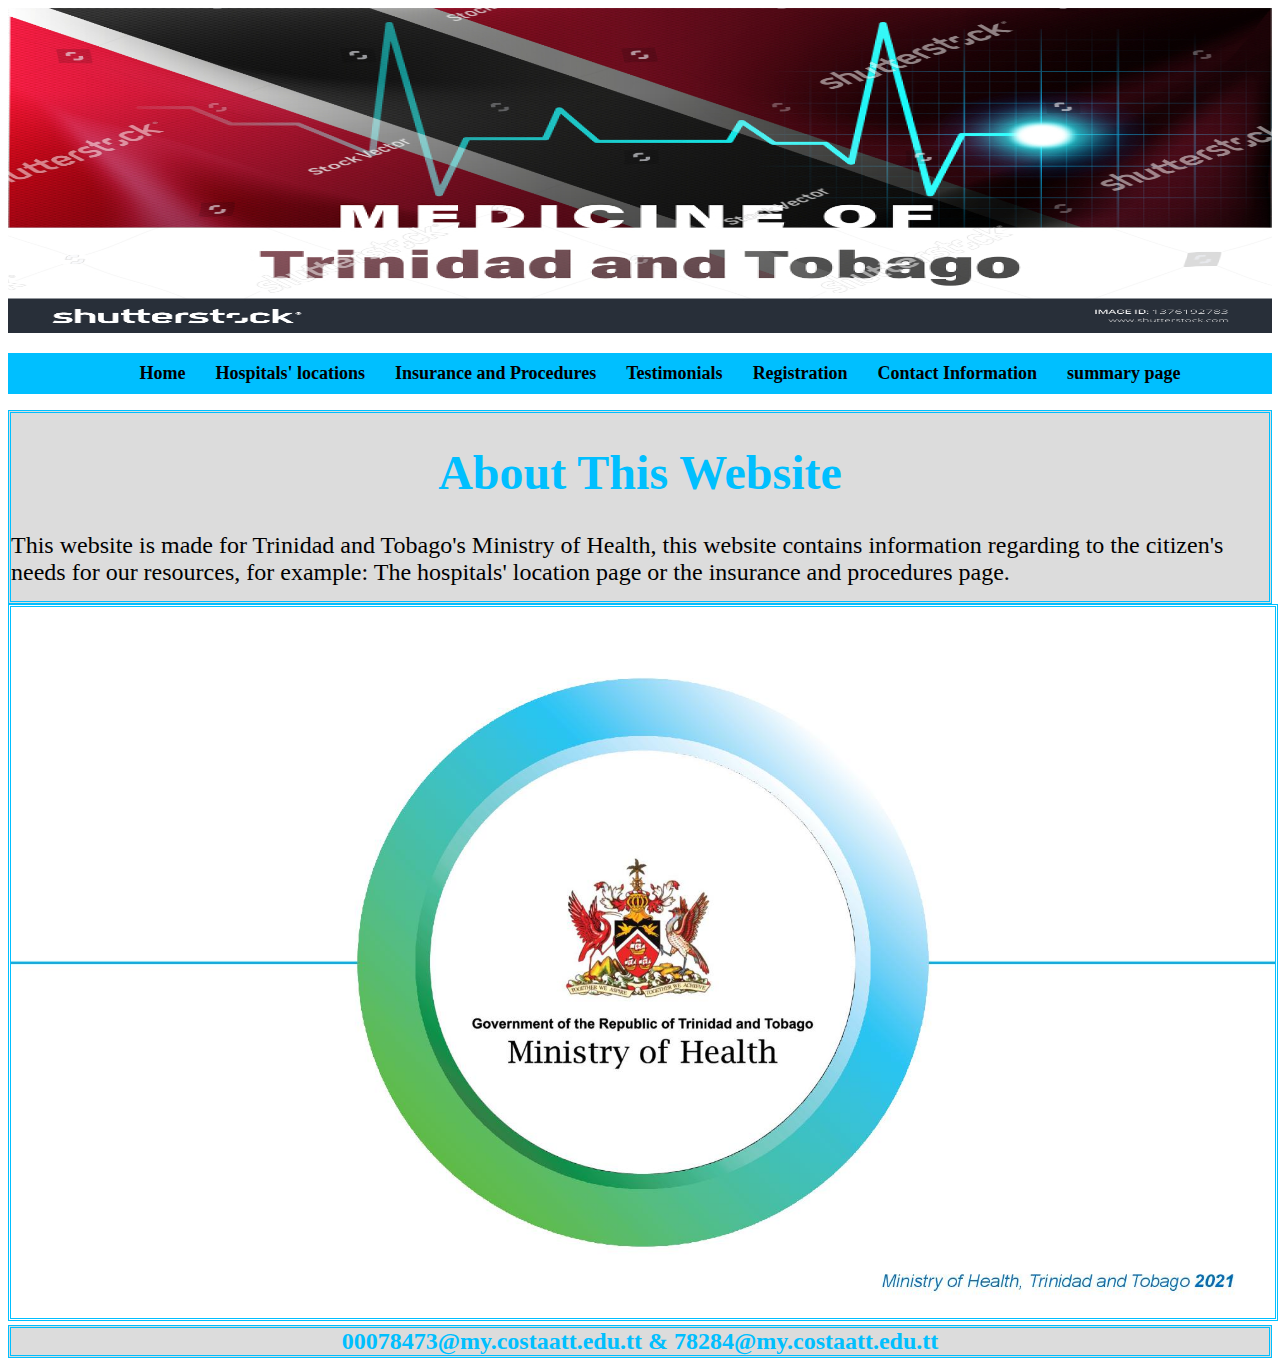
<file: index.html>
<!DOCTYPE html>
<html>
    <head>
        <title><index.html</title>
        <link rel="stylesheet" href="styles.css">
    </head>
    <body>
        <header>
            <img id="Banner" src="Website banner.jpg" alt="Website Banner">
            <nav>
                <ul>
                    <li><a href="index.html">Home</a></li>
                    <li><a href="/HTML/Hospitals locations.html">Hospitals' locations</a></li>
                    <li><a href="/HTML/Insurance and Procedures.html">Insurance and Procedures</a></li>
                    <li><a href="/HTML/testimonmials.html">Testimonials</a></li>
                    <li><a href="/HTML/registration.html">Registration</a></li>
                    <li><a href="/HTML/contact.html">Contact Information</a></li>
                    <li><a href="/HTML/summary.html">summary page</a></li>
                </ul>
            </nav>
        </header>
        <main>
            <div id="Home_Paragraph">
            <h1> About This Website</h1>
            <p1> This website is made for Trinidad and Tobago's Ministry of Health, this website contains information regarding to the citizen's needs for our resources, for example: The hospitals' location page or the insurance and procedures page. </p1>
            </div>
            <img id="Ministry_of_Health" src="image.png"> 
        </main>
        <footer>
            00078473@my.costaatt.edu.tt & 78284@my.costaatt.edu.tt
        </footer>
    </body>
</html>
</file>
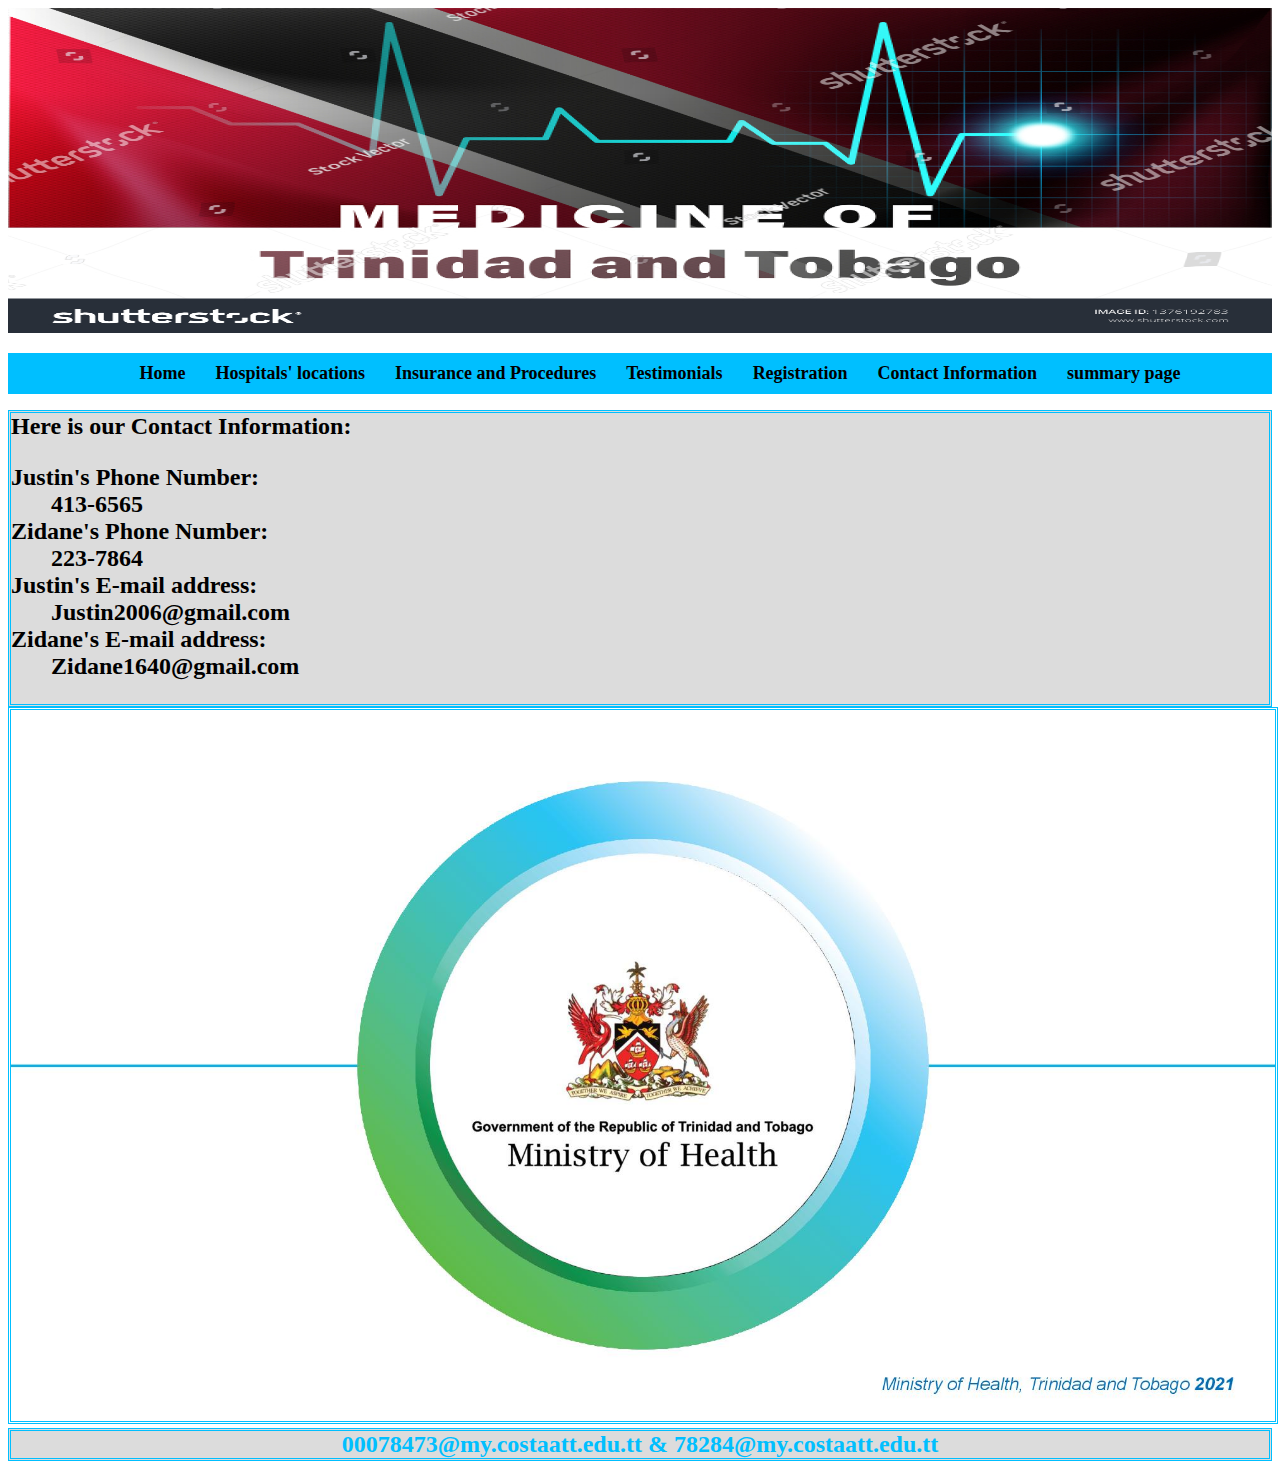
<file: contact.html>
<!DOCTYPE html>
<html>
    <head>
        <title>contact.html</title>
        <link rel="stylesheet" href="styles.css">
    </head>
    <body>
        <header>
            <img id="Banner" src="Website banner.jpg" alt="Website Banner">
            <nav>
                <ul>
                    <li><a href="index.html">Home</a></li>
                    <li><a href="Hospitals locations.html">Hospitals' locations</a></li>
                    <li><a href="Insurance and Procedures.html">Insurance and Procedures</a></li>
                    <li><a href="testimonmials.html">Testimonials</a></li>
                    <li><a href="registration.html">Registration</a></li>
                    <li><a href="contact.html">Contact Information</a></li>
                    <li><a href="summary.html">summary page</a></li>
                </ul>
            </nav>
        </header>
        <main>
            <div id="Contact_Information">
                <p6> Here is our Contact Information:</p6>
                <dl>
                    <dt> Justin's Phone Number:</dt>
                    <dd> 413-6565 </dd>
                    <dt> Zidane's Phone Number: </dt>
                    <dd> 223-7864 </dd>
                    <dt> Justin's E-mail address: </dt>
                    <dd> Justin2006@gmail.com </dd>
                    <dt> Zidane's E-mail address: </dt>
                    <dd> Zidane1640@gmail.com </dd>
                </dl>
            </div>
            <img id="Ministry_of_Health" src="image.png"> 
        </main>
        <footer>
            00078473@my.costaatt.edu.tt & 78284@my.costaatt.edu.tt
        </footer>
        </body>
        </html>
</file>
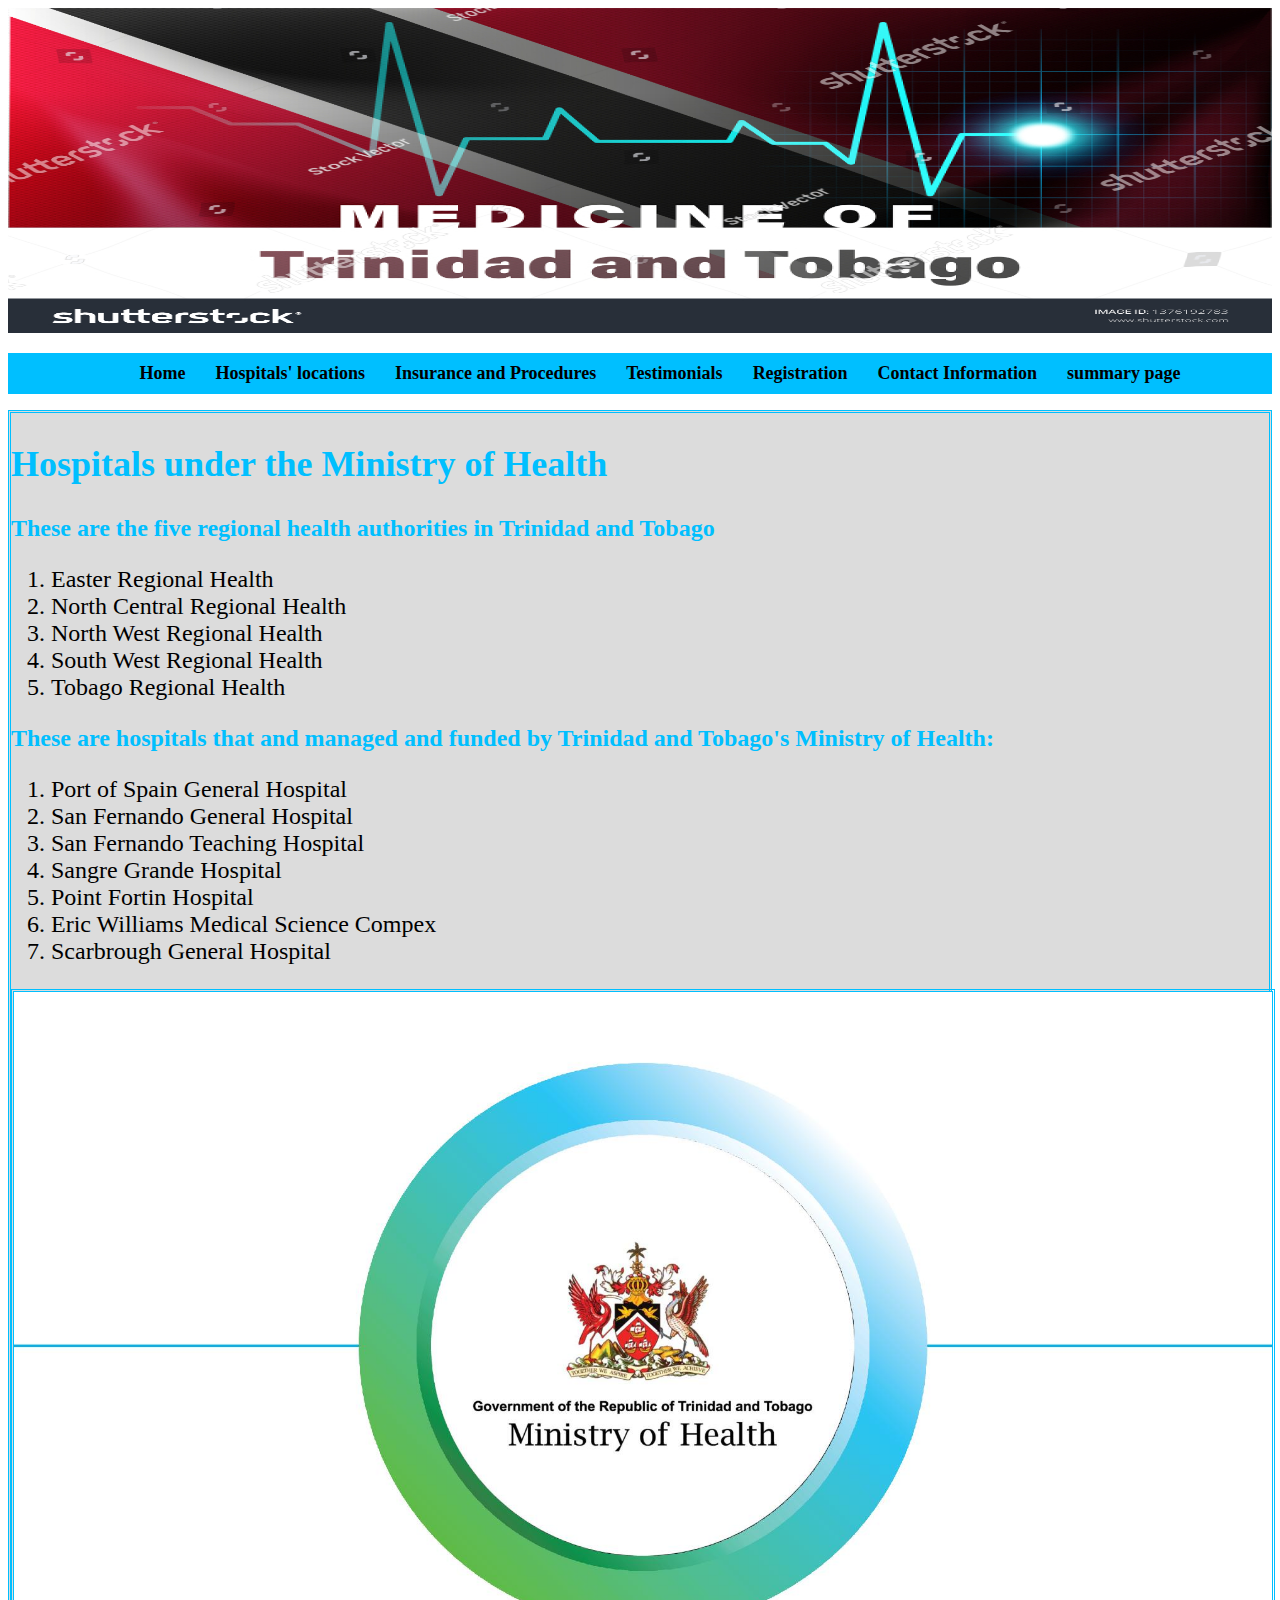
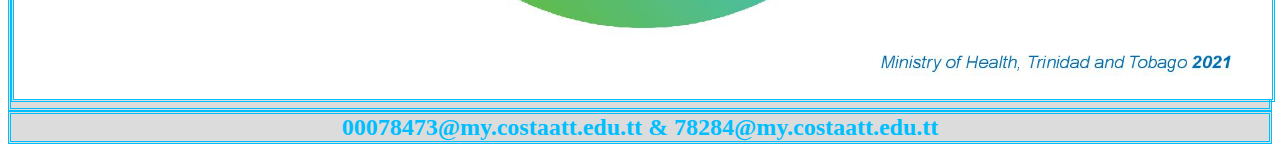
<file: Hospitals locations.html>
<!DOCTYPE html>
<html>
    <head>
        <title>Hospitals locations.html</title>
        <link rel="stylesheet" href="styles.css">
    </head>
    <body>
        <header>
            <img id="Banner" src="Website banner.jpg" alt="Website Banner">
            <nav>
                <ul>
                    <li><a href="index.html">Home</a></li>
                    <li><a href="Hospitals locations.html">Hospitals' locations</a></li>
                    <li><a href="Insurance and Procedures.html">Insurance and Procedures</a></li>
                    <li><a href="testimonmials.html">Testimonials</a></li>
                    <li><a href="registration.html">Registration</a></li>
                    <li><a href="contact.html">Contact Information</a></li>
                    <li><a href="summary.html">summary page</a></li>
                </ul>
            </nav>
        </header>
        <main>
            <div id="Hospitals_locations">
            <h2> Hospitals under the Ministry of Health </h2>
            <p2>  These are the  five regional health authorities in Trinidad and Tobago</p2>
            <ol>
                <li> Easter Regional Health </li>
                <li> North Central Regional Health </li>
                <li> North West Regional Health </li>
                <li> South West Regional Health </li>
                <li> Tobago Regional Health </li>
            </ol>
            <p3> These are hospitals that and managed and funded by Trinidad and Tobago's Ministry of Health: </p3>
            <ol>
                <li> Port of Spain General Hospital </li>
                <li> San Fernando General Hospital </li>
                <li> San Fernando Teaching Hospital </li>
                <li> Sangre Grande Hospital </li>
                <li> Point Fortin Hospital </li>
                <li> Eric Williams Medical Science Compex </li>
                <li> Scarbrough General Hospital </li>

            </ol>
            <img id="Ministry_of_Health" src="image.png"> 
        </div>
        </main>
        <footer>
            00078473@my.costaatt.edu.tt & 78284@my.costaatt.edu.tt
        </footer>
    </body>
</html>
</file>
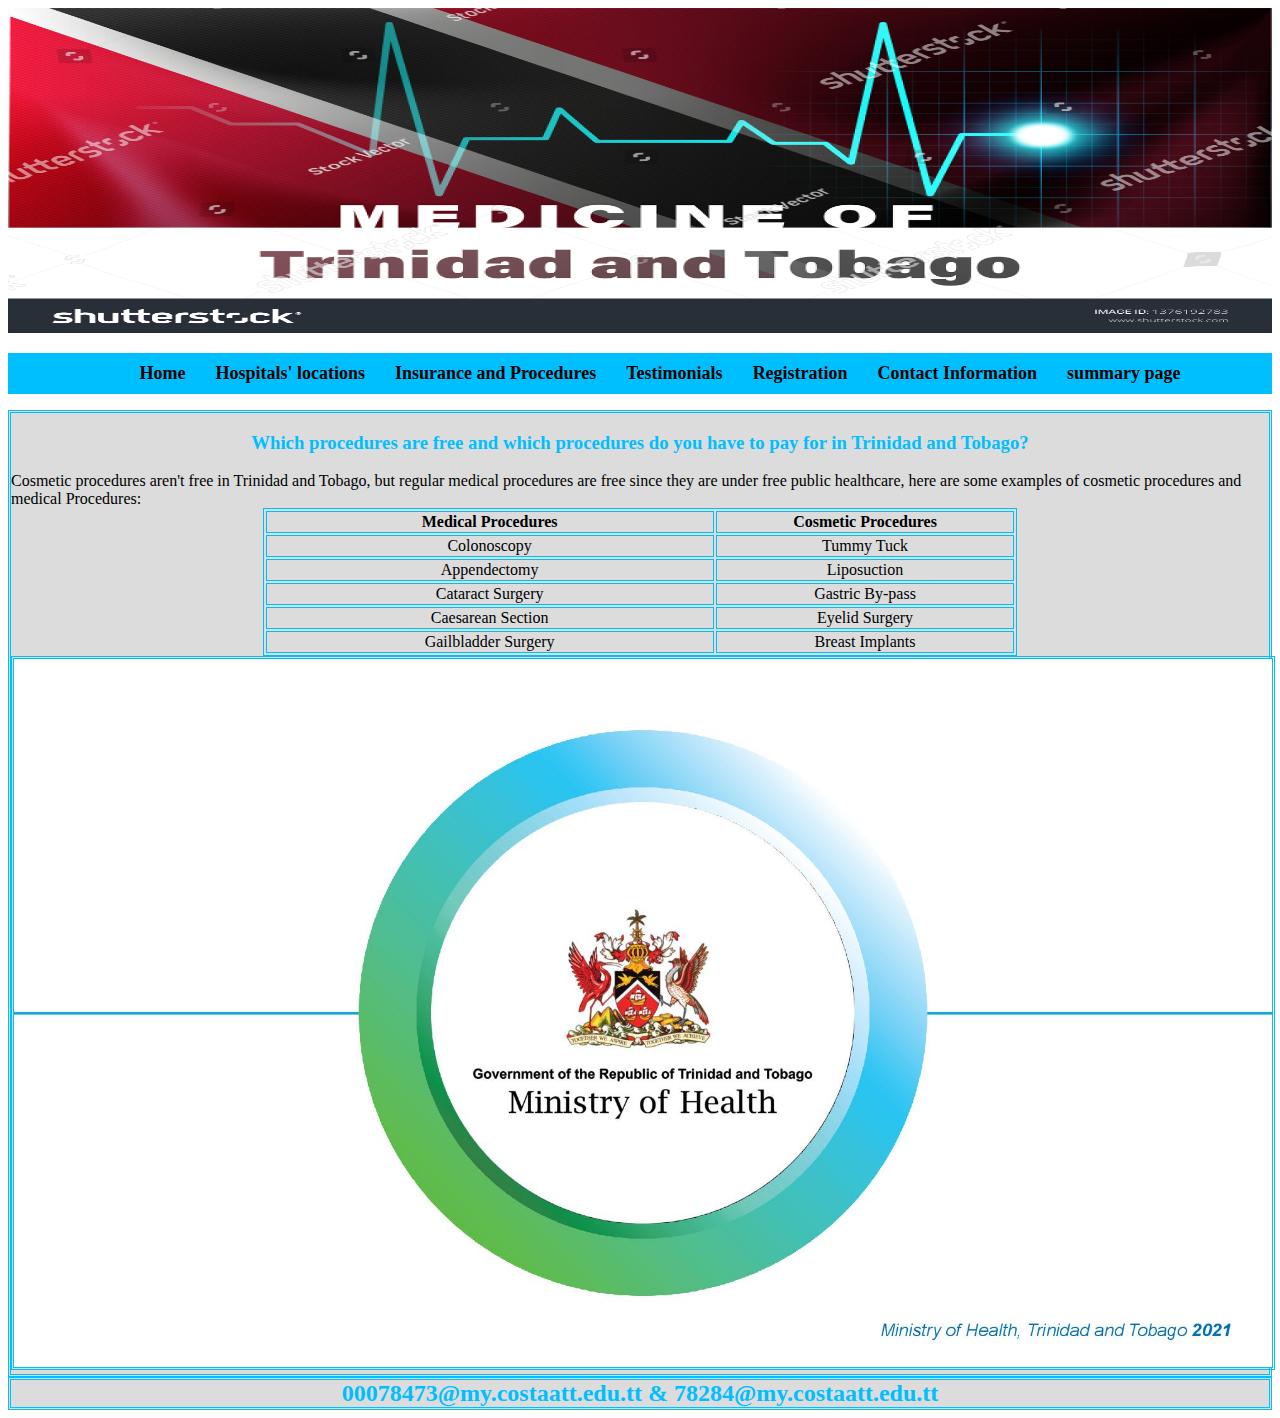
<file: Insurance and Procedures.html>
<!DOCTYPE html>
<html>
    <head>
        <title>Insurance and Procedures.html</title>
        <link rel="stylesheet" href="styles.css">
    </head>
    <body>
        <header>
            <img id="Banner" src="Website banner.jpg" alt="Website Banner">
            <nav>
                <ul>
                    <li><a href="index.html">Home</a></li>
                    <li><a href="Hospitals locations.html">Hospitals' locations</a></li>
                    <li><a href="Insurance and Procedures.html">Insurance and Procedures</a></li>
                    <li><a href="testimonmials.html">Testimonials</a></li>
                    <li><a href="registration.html">Registration</a></li>
                    <li><a href="contact.html">Contact Information</a></li>
                    <li><a href="summary.html">summary page</a></li>
                </ul>
            </nav>
        </header>
        <main>
            <div id="Insurance_and_Procedures">
            <h3> Which procedures are free and which procedures do you have to pay for in Trinidad and Tobago?</h3>
            <p4> Cosmetic procedures aren't free in Trinidad and Tobago, but regular medical procedures are free since they are under free public healthcare, here are some examples of cosmetic procedures and medical Procedures:
            </p4>
            <table id="Medical_vs_Cosmetic_procedures">
            <tr>
                <th> Medical Procedures </th>
                <th> Cosmetic Procedures </th>
            </tr>
            <tr>
                <td> Colonoscopy </td>
                <td> Tummy Tuck</td>
            </tr>
            <tr>
                <td>  Appendectomy</td>
                <td>  Liposuction </td>
            </tr>
            <tr>
                <td>  Cataract Surgery</td>
                <td>  Gastric By-pass </td>
            </tr>
            <tr>
                <td>  Caesarean Section</td>
                <td>  Eyelid Surgery</td>
            </tr>
            <tr>
                <td>  Gailbladder Surgery</td>
                <td>  Breast Implants </td>
            </tr>
            </table>
            <img id="Ministry_of_Health" src="image.png"> 
        </div>
        </main>
        <footer>
            00078473@my.costaatt.edu.tt & 78284@my.costaatt.edu.tt
        </footer>
        </body>
        </html>
</file>
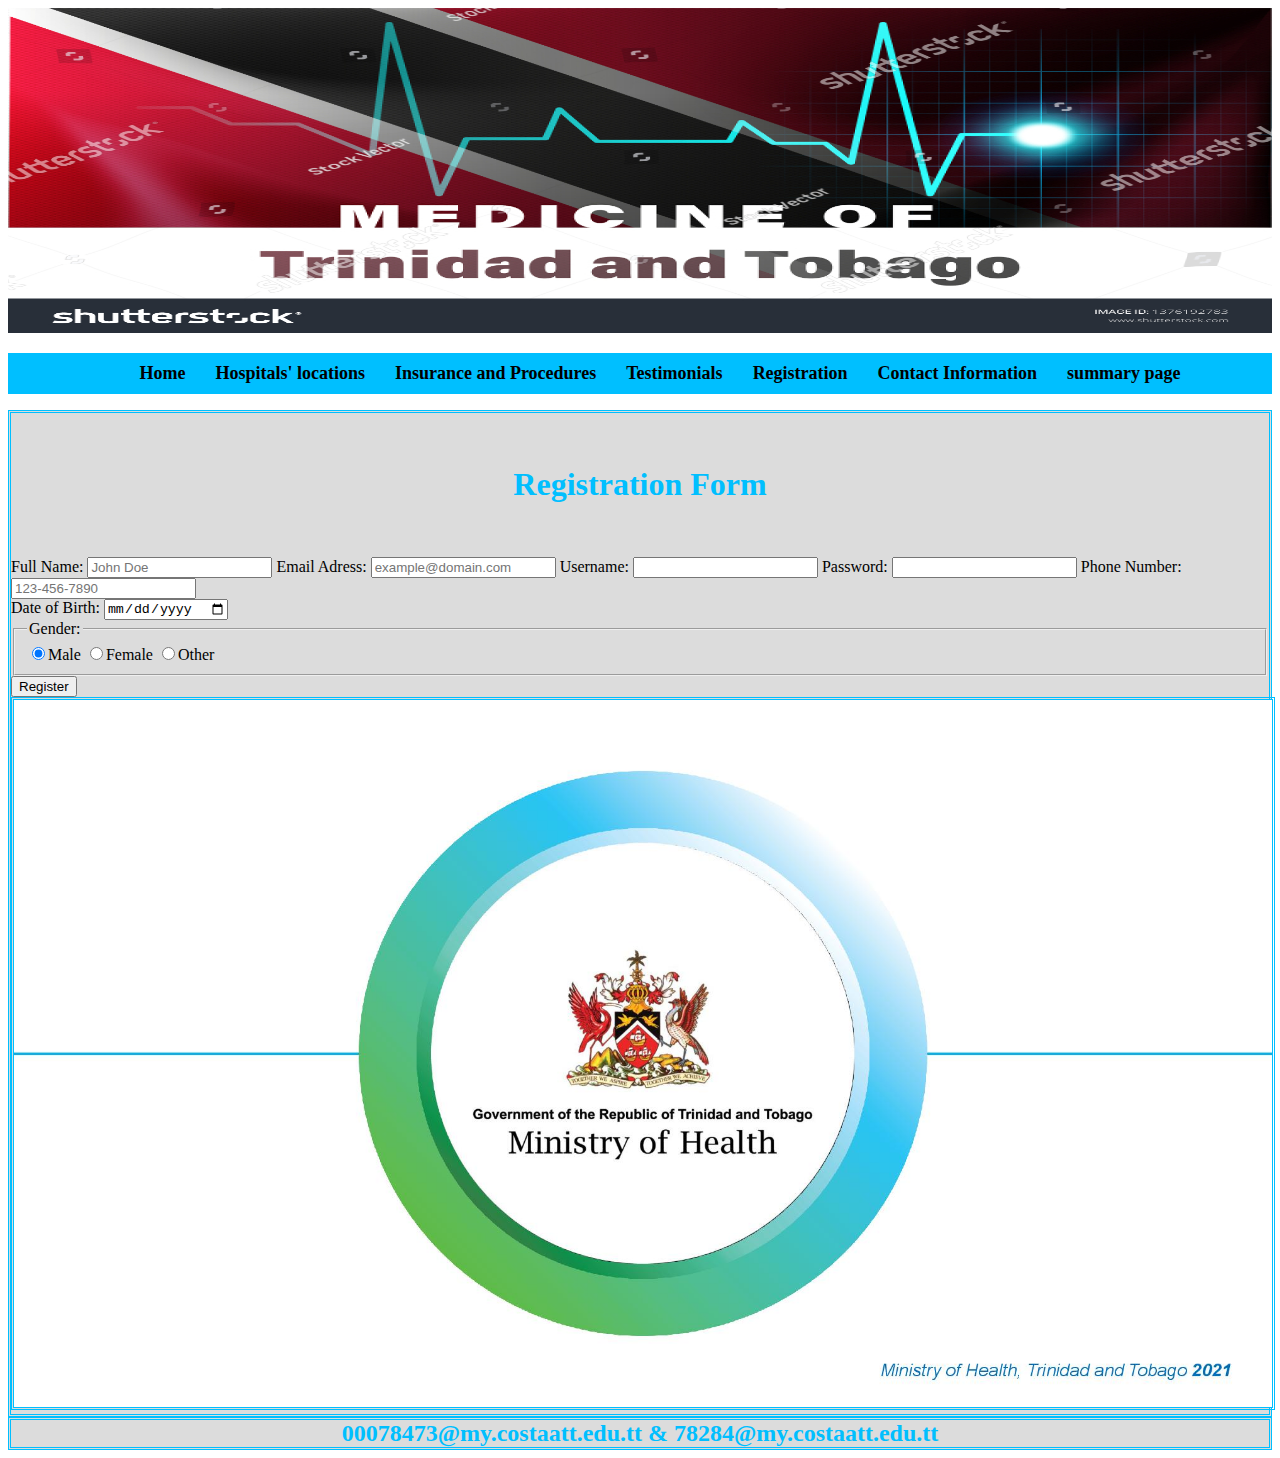
<file: registration.html>
<!DOCTYPE html>
<html>
    <head>
        <title>Registration.Html</title>
        <link rel="stylesheet" href="styles.css">
    </head>
    
    <body>
        <header>
            <img id="Banner" src="Website banner.jpg" alt="Website Banner">
            <nav>
                <ul>
                    <li><a href="index.html">Home</a></li>
                    <li><a href="Hospitals locations.html">Hospitals' locations</a></li>
                    <li><a href="Insurance and Procedures.html">Insurance and Procedures</a></li>
                    <li><a href="testimonmials.html">Testimonials</a></li>
                    <li><a href="registration.html">Registration</a></li>
                    <li><a href="contact.html">Contact Information</a></li>
                    <li><a href="summary.html">summary page</a></li>
                </ul>
            </nav>
        </header>
        <Main>
            <Div id="Registration_Form">
            <h5> Registration Form </h5>
            <form action="Thank  you.html">
            <label>Full Name: <input type ="text" name="fullname" placeholder="John Doe" required></label>
            <label>Email Adress: <input type ="text" name="Email Address" placeholder="example@domain.com" required></label>
           <label>Username: <input type="text" name="password"></label>
           <label>Password: <input type="text" name="Password"></label>
           <label>Phone Number: <input type ="text" name="Phone Number" placeholder="123-456-7890" required></BR></label>
           <label>Date of Birth: <input type ="date" name="Date of Birth"></labelm>
                <fieldset>
                    <legend>Gender:</legend>
                    <label> <input type ="radio" name="Gender"value="male" checked>Male</label>
                    <label> <input type="radio" name="Gender" value="female">Female</label>
                    <label> <input type="radio" name="gender" value="other">Other</label>
                    </fieldset>
                    <input type="submit" value="Register"></label>
                </form>
                <img id="Ministry_of_Health" src="image.png"> 
        </Div>
        <footer>
            00078473@my.costaatt.edu.tt & 78284@my.costaatt.edu.tt
        </footer>
        </Main>
        </body>
        </html>
</file>
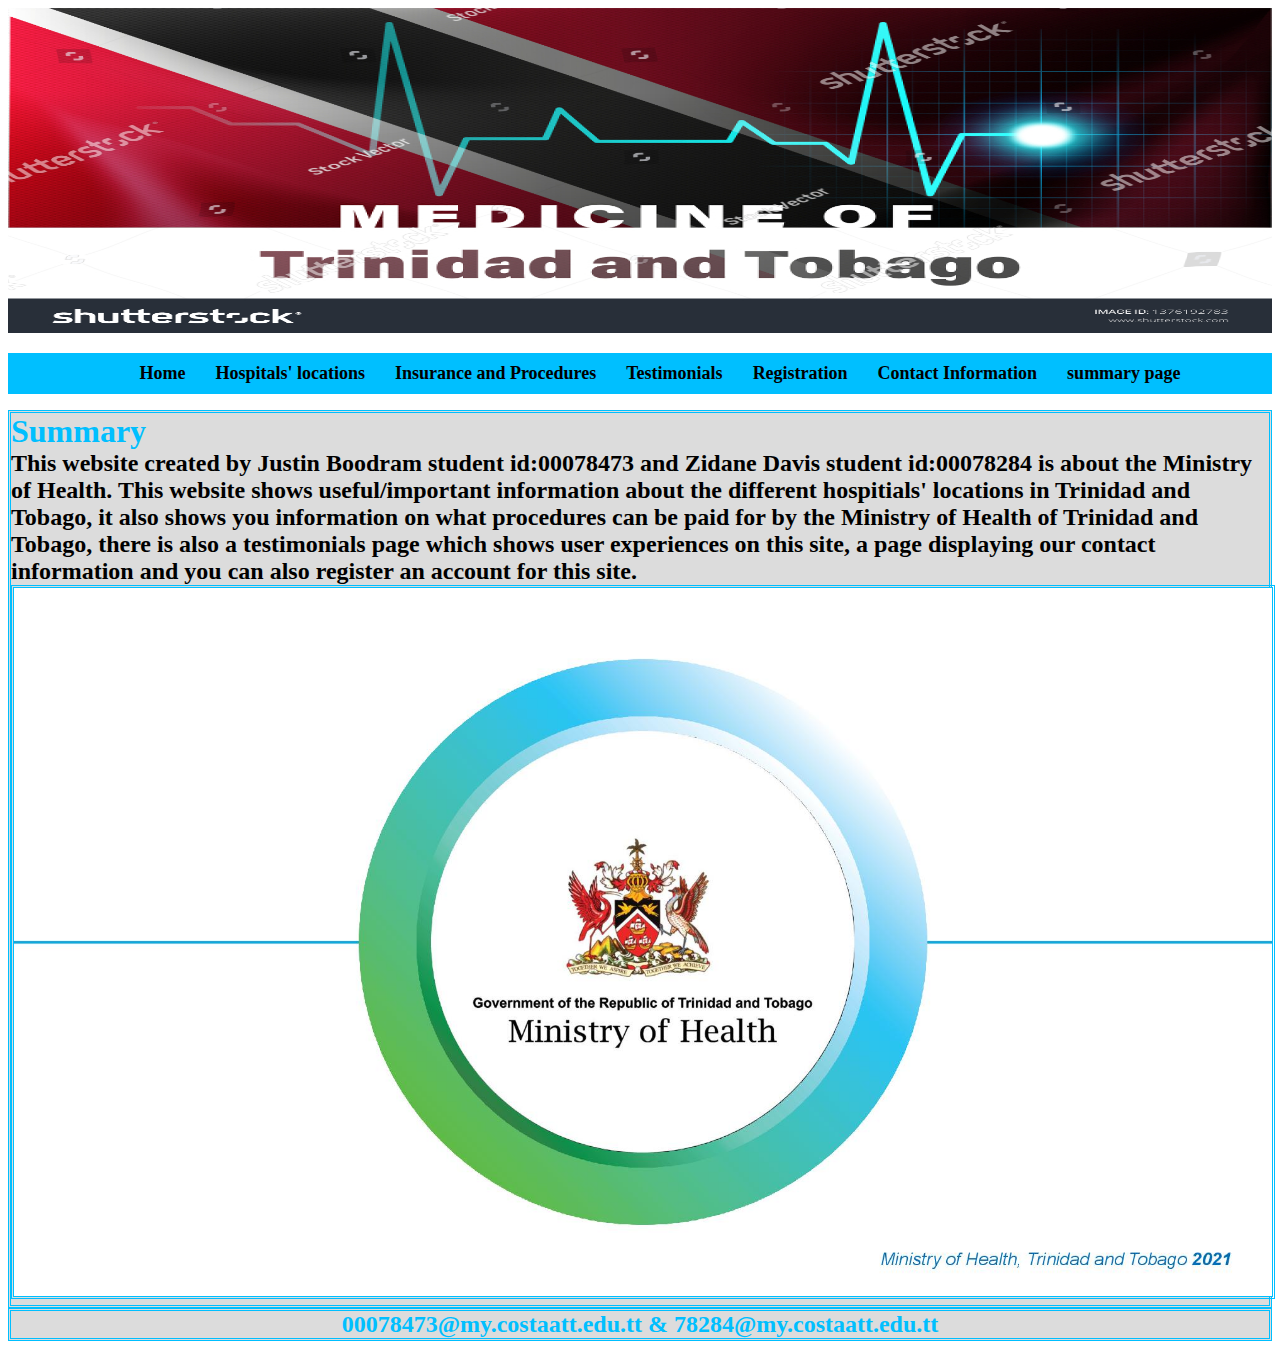
<file: summary.html>
<!DOCTYPE html>
<html>
    <head>
        <title>summary.html</title>
        <link rel="stylesheet" href="styles.css">
    </head>
    <body>
        <header>
            <img id="Banner" src="Website banner.jpg" alt="Website Banner">
            <nav>
                <ul>
                    <li><a href="index.html">Home</a></li>
                    <li><a href="Hospitals locations.html">Hospitals' locations</a></li>
                    <li><a href="Insurance and Procedures.html">Insurance and Procedures</a></li>
                    <li><a href="testimonmials.html">Testimonials</a></li>
                    <li><a href="registration.html">Registration</a></li>
                    <li><a href="contact.html">Contact Information</a></li>
                    <li><a href="summary.html">summary page</a></li>
                </ul>
            </nav>
        </header>
        <main>
            <div id="Summary_1">
            <h7> Summary<br> </h7>
            <p7> This website created by Justin Boodram student id:00078473 and Zidane Davis student id:00078284 is about the Ministry of Health. This website shows useful/important information about the different hospitials' locations in Trinidad and Tobago, it also shows you information on what procedures can be paid for by the Ministry of Health of Trinidad and Tobago, there is also a testimonials page which shows user experiences on this site, a page displaying our contact information and you can also register an account for this site.</p7>
            <img id="Ministry_of_Health" src="image.png"> 
            </div>
        </main>
        <footer>
            00078473@my.costaatt.edu.tt & 78284@my.costaatt.edu.tt
        </footer>
        </body>
        </html>
</file>
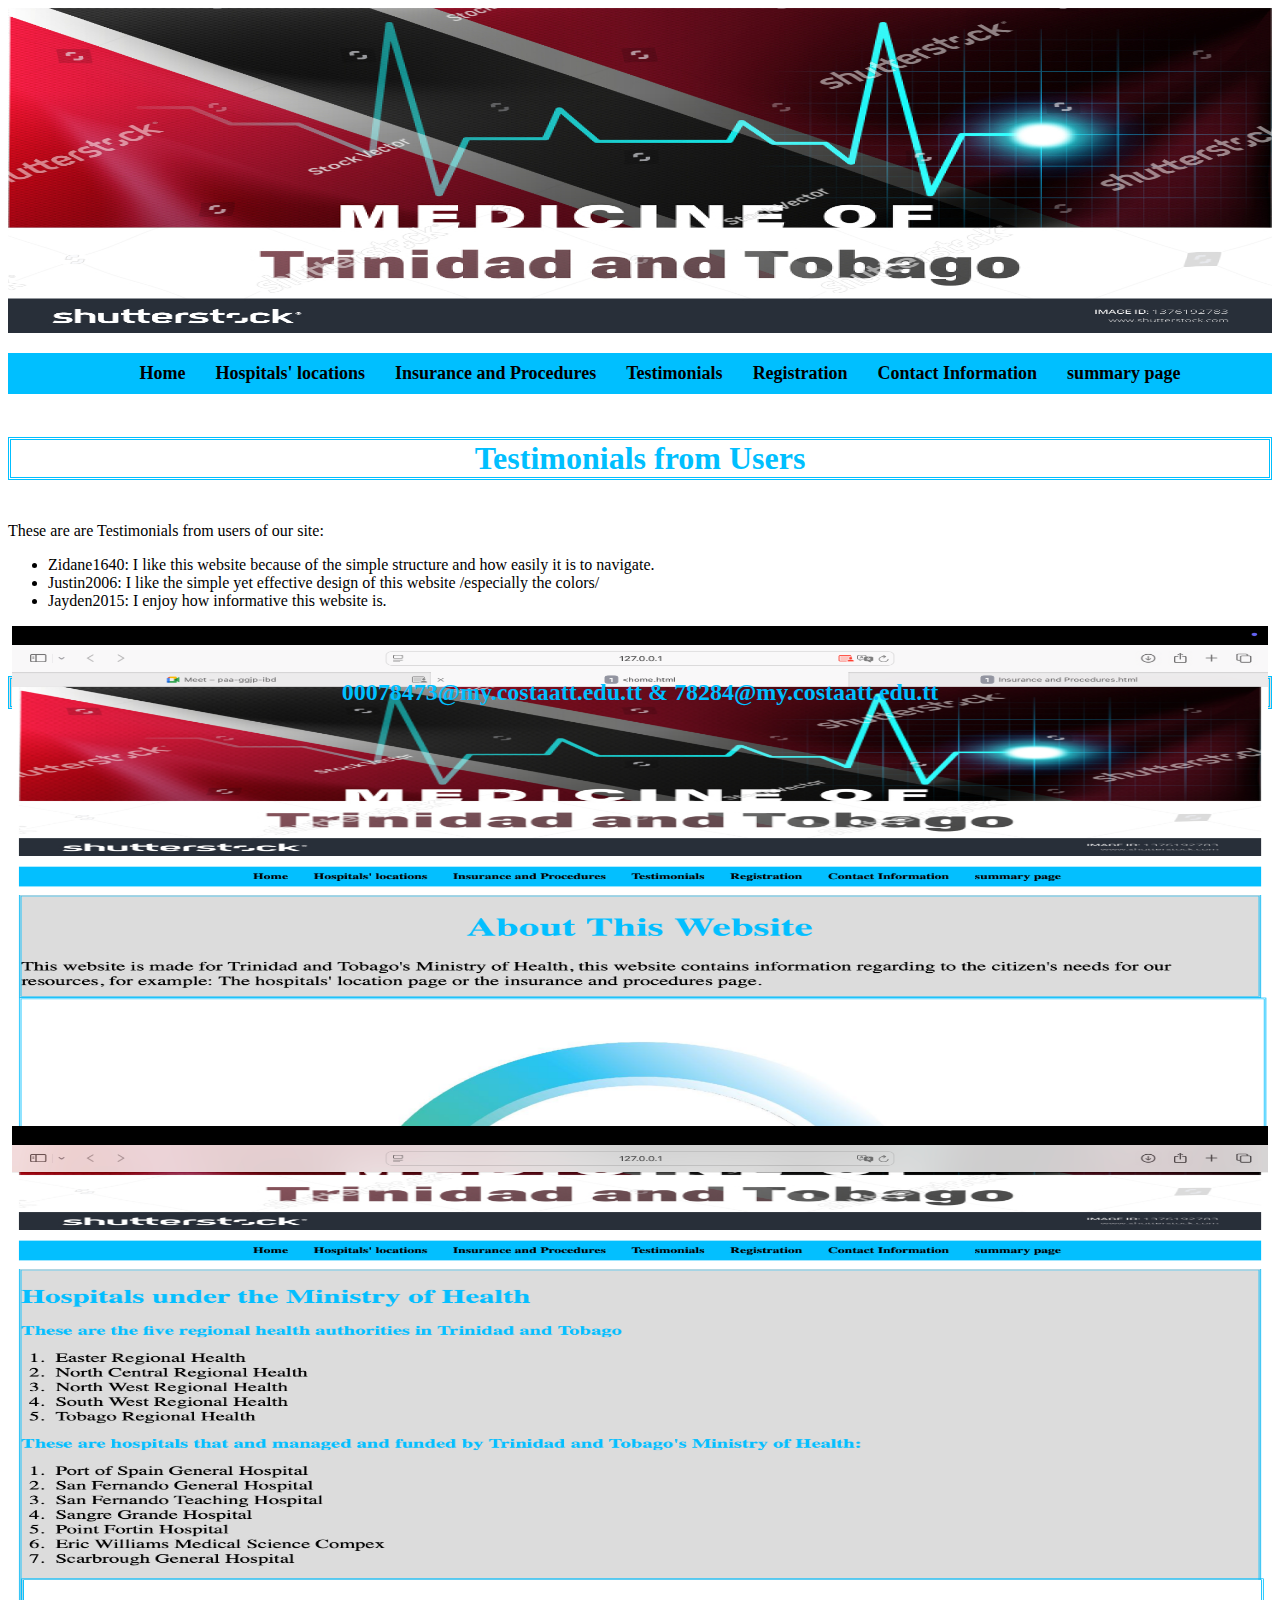
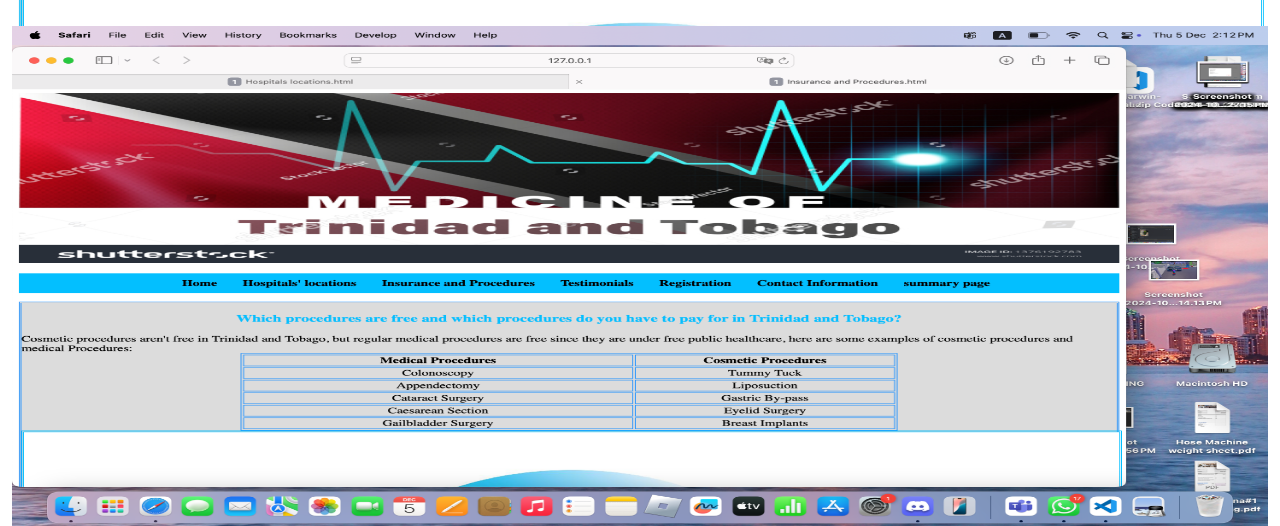
<file: testimonmials.html>
<!DOCTYPE html>
<html>
    <head>
        <title>Testimonials.html</title>
        <link rel="stylesheet" href="styles.css">
    </head>
    <body>
        <header>
            <img id="Banner" src="Website banner.jpg" alt="Website Banner">
            <nav>
                <ul>
                    <li><a href="index.html">Home</a></li>
                    <li><a href="Hospitals locations.html">Hospitals' locations</a></li>
                    <li><a href="Insurance and Procedures.html">Insurance and Procedures</a></li>
                    <li><a href="testimonmials.html">Testimonials</a></li>
                    <li><a href="registration.html">Registration</a></li>
                    <li><a href="contact.html">Contact Information</a></li>
                    <li><a href="summary.html">summary page</a></li>
                </ul>
            </nav>
        </header>
        <main>
           
            <div id="Testimonial_Statements">
                <h4> Testimonials from Users </h4> 
                <p5> These are are Testimonials from users of our site:</p5>
                <ul>
                    <li> Zidane1640: I like this website because of the simple structure and how easily it is to navigate.</li>
                    <li> Justin2006: I like the simple yet effective design of this website /especially the colors/</li>
                    <li> Jayden2015: I enjoy how informative this website is.</li>
                </ul>
            </div>
            <div class="Testimonials">
               
                <img src="Home Page Testimonial.png">
                <img src="Hospital Location Testimonials.png">
                <img src="Different procedures testimonials.png">
            </div>
        </main>
        <footer>
            00078473@my.costaatt.edu.tt & 78284@my.costaatt.edu.tt
        </footer>
        </body>
        </html>
</file>
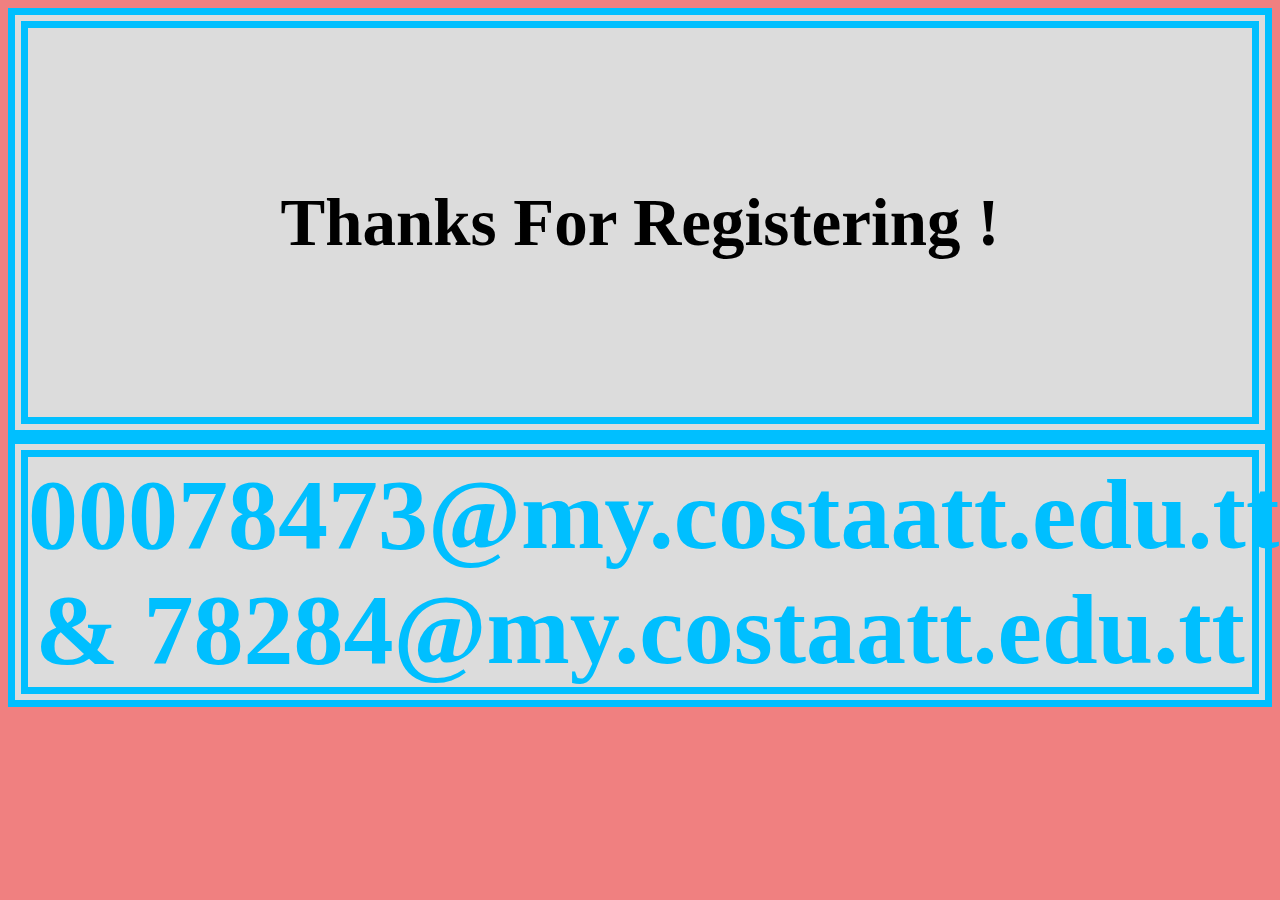
<file: Thank  you.html>
<!DOCTYPE html>
<html>
    <head>
        <title>Thank you.html</title>
        <link rel="stylesheet" href="styles.css">
        <style>
            body {background-color: lightcoral;}
        </style>
    </head>
    <body>
        <header>
            <body>
                <main id="Thank_you">
                    <h6> Thanks For Registering !</h6>
                </main>
                <footer id="Thank_you_footer">
                    00078473@my.costaatt.edu.tt & 78284@my.costaatt.edu.tt
                </footer>
            </header>
            </body>
            </html>
</file>
<file: styles.css>
#Banner{

    width: 100%;
    max-height: 325px;
    padding: 0px;

}
nav {
    background-color:deepskyblue;
    width: 100%;
    
}

nav ul { 
    list-style-type: none;
    display: flex;
    justify-content: center;
    
}
nav ul li a{
    color:black;
    text-decoration: none;
    padding: 10px 15px;
    display: inline-block;
    font-weight:bold;
    font-size: large;
}
nav ul li a:hover {
    background-color: #eef1f2
    
}
h1{
    padding: 0px;
    Text-align: center;
}
#Home_Paragraph{
    font-size: x-large;
    border-style: double;
    border-color: deepskyblue;
    background-color: gainsboro;
    padding-bottom: 15px;
}
div > h1 {
    color:deepskyblue;
}
div > h2{
    color:deepskyblue;
}
#Hospitals_locations{
    font-size: x-large;
    border-style: double;
    border-color: deepskyblue;
    background-color: gainsboro;
}
div > p2{
    color:deepskyblue;
    font-weight: bold;
}
div > p3{
    color:deepskyblue;
    font-weight: bold;
}
#Ministry_of_Health{
    width: 100%;
    border-style: double;
    border-color: deepskyblue;
}
footer{
    color:deepskyblue;
    font-weight: bold;
    border-style: double;
    border-color: deepskyblue;
    text-align:center;
    font-size:x-large;
    background-color:gainsboro;
}
Table, th, td{
    border: 1px double deepskyblue;
    width: 60%;
    text-align:center;
    margin:auto;
}
#Insurance_and_Procedures{
    background-color: gainsboro;
    border: double deepskyblue;
}
div > h3{
    color:deepskyblue;
    font-weight: bold;
    text-align: center;
} 
.Testimonials{
    display:grid;
    padding: 0 4px;
    max-width:100%;
    max-height:50px;
}
.Testimonials > img{
    width: 100%;
    height: 500px;
}
#Testimonial_Statements > h4{
    color:deepskyblue;
    font-weight: bold;
    text-align: center;
    border: double deepskyblue;
    font-size:xx-large;
}
#Testtimonial_Statements{
    font-size: x-large;
    border-style: double;
    border-color: deepskyblue;
    background-color: gainsboro;
}
#Registration_Form{
    border: double deepskyblue;
    background-color:gainsboro;
}
Div > h5{
    color:deepskyblue;
    font-weight: bold;
    text-align: center;
    font-size:xx-large;
    font-weight:bold;
}
#Thank_you{
    text-align: center;
    font-size: 100px;
    border: double deepskyblue;
    background-color: gainsboro;
    border-width: 20px;
}
#Thank_you_footer{
    text-align: center;
    font-size: 100px;
    border: double deepskyblue;
    background-color: gainsboro;
    border-width: 20px;  
}
#Contact_Information{
    font-weight: bold;
    font-size:x-large;
    border: double deepskyblue;
    background-color: gainsboro;
}
#Summary_1{
    border: double deepskyblue;
    font-weight:bold;
    font-size:x-large;
    background-color: gainsboro;
}
div > h7{
    color:deepskyblue;
    font-weight: bold;
    text-align: center;
    font-size:xx-large;
    font-weight:bold; 
    text-align:center;
}
</file>
